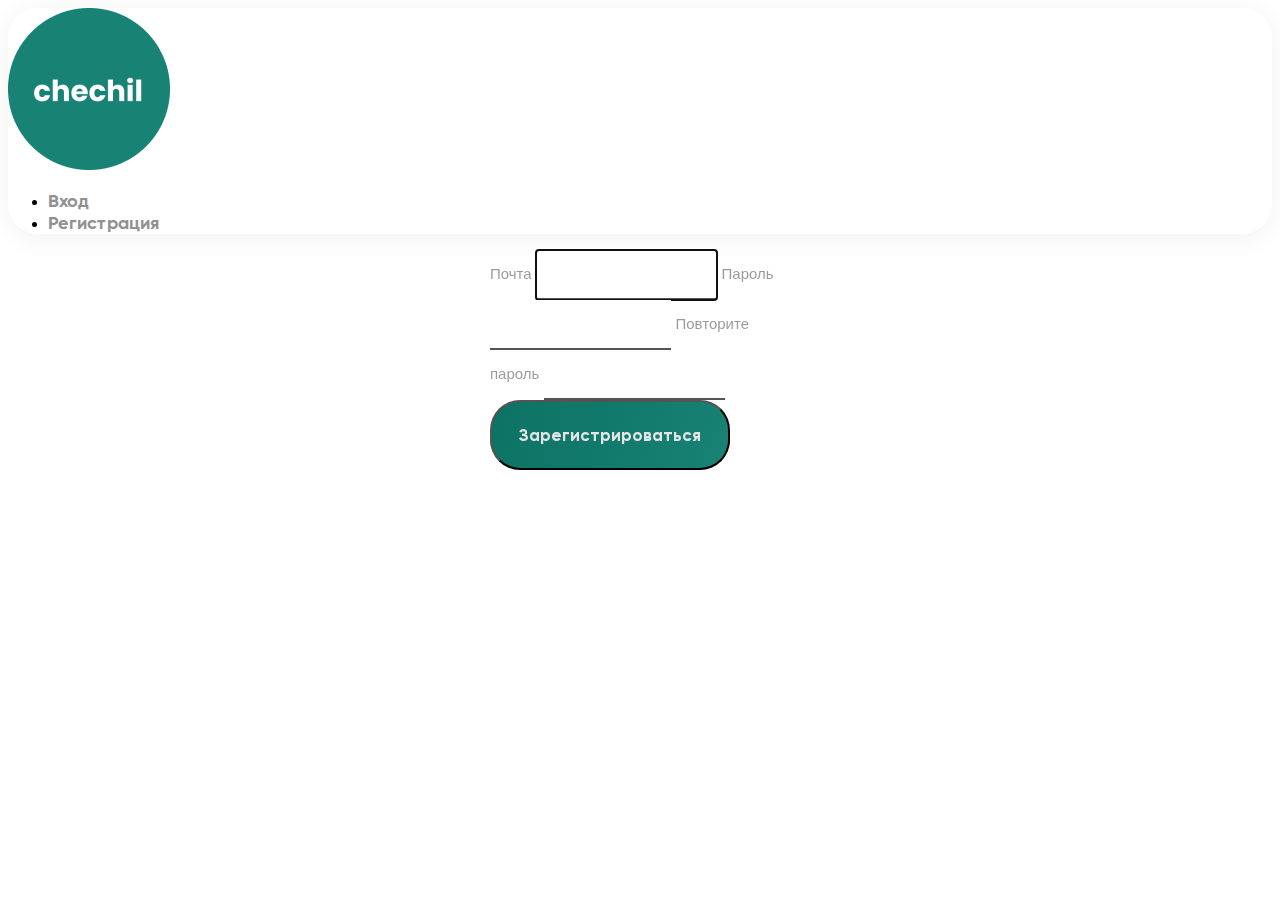
<file: index.html>
<!doctype html>
<html lang="en">
    <head>
    
        <meta charset="utf-8">
        <meta name="viewport" content="width=device-width, initial-scale=1">

    <!-- Bootstrap CSS -->
        <link href="https://cdn.jsdelivr.net/npm/bootstrap@5.1.3/dist/css/bootstrap.min.css" rel="stylesheet" integrity="sha384-1BmE4kWBq78iYhFldvKuhfTAU6auU8tT94WrHftjDbrCEXSU1oBoqyl2QvZ6jIW3" crossorigin="anonymous">
        <link rel="stylesheet" href="css/style.css">

        <title>Registration</title>
    </head>
    <body1>
        <style>
            input[type="email"]{
                border-color: #000;
                height: 46px;
                border-bottom-left-radius: 0px;
                border-bottom-right-radius: 0px;
                border-top: 0px;
                border-right: 0px;
                border-left: 0px;
            }
            input[type="password"]{
                border-color: #000;
                height: 46px;
                border-bottom-left-radius: 0px;
                border-bottom-right-radius: 0px;
                border-top: 0px;
                border-right: 0px;
                border-left: 0px;
                
            }
            input[type="password_again"]{
                border-color: #000;
                height: 46px;
                border-bottom-left-radius: 0px;
                border-bottom-right-radius: 0px;
                border-top: 0px;
                border-right: 0px;
                border-left: 0px;
            }
            /* button {
                border-radius: 50%;
            } */
            
        </style>
        <div class="top_reg text-center margin: auto;">
        <!-- <div class="top_reg text-center" style="max-width: 240px; margin: auto;"> -->
            <div class="logo">
                <img class="mt-4 mb-4" src="images/logo.png" height="162" width="162" alt="Soupapp Logo">
            </div>
            <div class="nachalo">
                <ul class="nav justify-content-center">
                    <li class="nav-item">
                      <a class="nav-link active" aria-current="page" href="log_in.html">Вход</a>
                    </li>
                    <li class="nav-item">
                      <a class="nav-link" href="index.html">Регистрация</a>
                    </li>
                    
                  </ul>
            </div>
        </div>
            

        <div class="text-left mt-5">
            <form style="max-width: 300px; margin: auto;">
                <!-- <img class="mt-4 mb-4" src="images/portrait.jpg" height="72" alt="bootstrap Logo">
                <h1 class="h3 mb-3 font-weight-normal">Please sign in</h1> -->
                <label for="emailAddress"
                class="sr-only">Почта</label>
                <input type="email" id="emailAddress" 
                required autofocus
                class="form-control mb-3" 
                >
                <!-- placeholder="Email Address" -->

                <label for="password" 
                class="sr-only">Пароль</label>
                <input type="password" id="password"
                required autofocus 
                class="form-control mb-3">

                <label for="password_again" 
                class="sr-only">Повторите пароль</label>
                <input type="password_again" id="password_again" 
                class="form-control mb-3"
                required autofocus>
                <div class="text-center mt-3">
                    <button class="btn">Зарегистрироваться</button>
                </div>
            </form>
        </div>
        



    
        <script src="https://cdn.jsdelivr.net/npm/bootstrap@5.1.3/dist/js/bootstrap.bundle.min.js" integrity="sha384-ka7Sk0Gln4gmtz2MlQnikT1wXgYsOg+OMhuP+IlRH9sENBO0LRn5q+8nbTov4+1p" crossorigin="anonymous"></script>

    
        <script src="https://cdn.jsdelivr.net/npm/@popperjs/core@2.10.2/dist/umd/popper.min.js" integrity="sha384-7+zCNj/IqJ95wo16oMtfsKbZ9ccEh31eOz1HGyDuCQ6wgnyJNSYdrPa03rtR1zdB" crossorigin="anonymous"></script>
        <script src="https://cdn.jsdelivr.net/npm/bootstrap@5.1.3/dist/js/bootstrap.min.js" integrity="sha384-QJHtvGhmr9XOIpI6YVutG+2QOK9T+ZnN4kzFN1RtK3zEFEIsxhlmWl5/YESvpZ13" crossorigin="anonymous"></script>
    
    </body1>
</html>
</file>
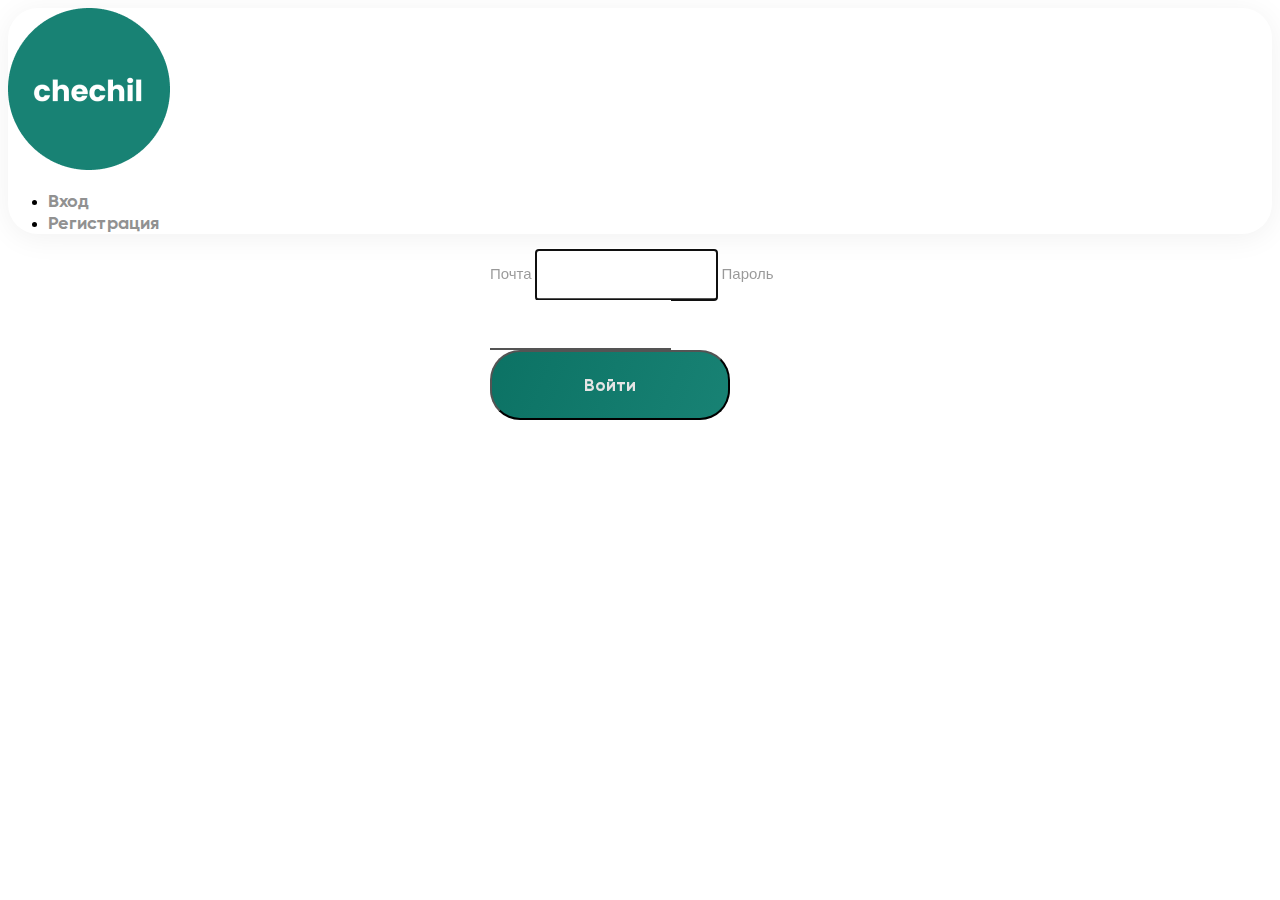
<file: log_in.html>
<!doctype html>
<html lang="en">
    <head>
    
        <meta charset="utf-8">
        <meta name="viewport" content="width=device-width, initial-scale=1">

    <!-- Bootstrap CSS -->
        <link href="https://cdn.jsdelivr.net/npm/bootstrap@5.1.3/dist/css/bootstrap.min.css" rel="stylesheet" integrity="sha384-1BmE4kWBq78iYhFldvKuhfTAU6auU8tT94WrHftjDbrCEXSU1oBoqyl2QvZ6jIW3" crossorigin="anonymous">
        <link rel="stylesheet" href="css/style.css">

        <title>Log In</title>
    </head>
    <body1>
        <style>
            input[type="email"]{
                border-color: #000;
                height: 46px;
                border-bottom-left-radius: 0px;
                border-bottom-right-radius: 0px;
                border-top: 0px;
                border-right: 0px;
                border-left: 0px;
            }
            input[type="password"]{
                border-color: #000;
                height: 46px;
                border-bottom-left-radius: 0px;
                border-bottom-right-radius: 0px;
                border-top: 0px;
                border-right: 0px;
                border-left: 0px;
            }
            
        </style>
        <div class="top_reg text-center margin: auto;">
            <!-- <div class="top_reg text-center" style="max-width: 240px; margin: auto;"> -->
                <div class="logo">
                    <img class="mt-4 mb-4" src="images/logo.png" height="162" width="162" alt="Soupapp Logo">
                </div>
                <div class="nachalo">
                    <ul class="nav justify-content-center">
                        <li class="nav-item">
                          <a class="nav-link active" aria-current="page" href="log_in.html">Вход</a>
                        </li>
                        <li class="nav-item">
                          <a class="nav-link" href="index.html">Регистрация</a>
                        </li>
                        
                      </ul>
                </div>
            </div>
                
    
            <div class="text-left mt-5">
                <form style="max-width: 300px; margin: auto;">
                    <!-- <img class="mt-4 mb-4" src="images/portrait.jpg" height="72" alt="bootstrap Logo">
                    <h1 class="h3 mb-3 font-weight-normal">Please sign in</h1> -->
                    <label for="emailAddress"
                    class="sr-only">Почта</label>
                    <input type="email" id="emailAddress" 
                    required autofocus
                    class="form-control mb-3" 
                    >
                    <!-- placeholder="Email Address" -->
    
                    <label for="password" 
                    class="sr-only">Пароль</label>
                    <input type="password" id="password" 
                    class="form-control mb-3">
    
                    <div class="text-center mt-3">
                        <button class="btn btn-block">Войти</button>
                    </div>
                </form>
            </div>
        



    
        <script src="https://cdn.jsdelivr.net/npm/bootstrap@5.1.3/dist/js/bootstrap.bundle.min.js" integrity="sha384-ka7Sk0Gln4gmtz2MlQnikT1wXgYsOg+OMhuP+IlRH9sENBO0LRn5q+8nbTov4+1p" crossorigin="anonymous"></script>

    
        <script src="https://cdn.jsdelivr.net/npm/@popperjs/core@2.10.2/dist/umd/popper.min.js" integrity="sha384-7+zCNj/IqJ95wo16oMtfsKbZ9ccEh31eOz1HGyDuCQ6wgnyJNSYdrPa03rtR1zdB" crossorigin="anonymous"></script>
        <script src="https://cdn.jsdelivr.net/npm/bootstrap@5.1.3/dist/js/bootstrap.min.js" integrity="sha384-QJHtvGhmr9XOIpI6YVutG+2QOK9T+ZnN4kzFN1RtK3zEFEIsxhlmWl5/YESvpZ13" crossorigin="anonymous"></script>
    
    </body1>
</html>
</file>
<file: css/style.css>
@font-face {
    font-family: Gilroy;
    src: url(../fonts/gilroy-bold.woff) format('woff'),
         url(../fonts/gilroy-bold.woff2) format('woff2');
    font-weight: 700;
    font-style: normal;
}
@font-face {
    font-family: Gilroy;
    src: url(../fonts/gilroy-medium.woff) format('woff'),
         url(../fonts/gilroy-medium.woff2) format('woff2');
    font-weight: 500;
    font-style: normal;

}
@font-face {
    font-family: Gilroy;
    src: url(../fonts/gilroy-regular.woff) format('woff'),
         url(../fonts/gilroy-regular.woff2) format('woff2');
    font-weight: 400;
    font-style: normal;
}


body1 {
    max-width: 100vh;
    background-color: var(--grey-phone);
}
:root {
    --grey-phone: #E5E5E5;
    --white: #FFFFFF;
    --green: #188274;
    --light-grey: #989898;;
    --gap: 20px;
    --col-gap: 48px;
}
.top_reg {
    background-color: var(--white);
    box-shadow: 0px 4px 30px rgba(0, 0, 0, 0.06);
    border-radius: 30px;
}
label {
    font-weight: 300;
    font-size: 15px;
    line-height: 17px;

    color: #000000;

    opacity: 0.4;
}
.btn {
    width: 80%;
    height: 70px;
    border-radius: 30px;
    color: #E5E5E5;
    background: linear-gradient(112.45deg, #0C7264 0%, #188274 100%);   
    font-family: 'Gilroy';
    font-style: normal;
    font-weight: 700;
    font-size: 17px;
    line-height: 21px; 
    
}
.nav-link {
    text-decoration: none;
    font-family: 'Gilroy';
    font-style: normal;
    font-weight: 700;
    font-size: 18px;
    line-height: 22px;
    color: #919191;;
}
.nav-link:active{
    text-decoration-color: #000;
    font-family: 'Gilroy';
    font-style: normal;
    font-weight: 700;
    font-size: 18px;
    line-height: 22px;
    color: #000;;
}

/* main */
.search-box {
    flex-direction: row;
    width: 400px;
    height: 60px;
    background-color: #EFEEEE;
    border-radius: 30px;
    display: flex;
    align-items: center;
    padding: 35px;

}

.search-box input {
    flex: 1;
    height: 40px;
    background-color: none;
}
.fa {
    font-size: 28px;
    color: #000;
}

/* main */


body {
    font-family: 'Roboto', sans-serif;
    font-size: 16px;
    font-weight: 400;
    color: #000;
    background-color: #fff;
    min-width: 320px;
}

img {
    max-width: 100%;
    height: auto;

}

section {
    padding: 50px 0;

}
a {
    color: #111;
}

a:hover {
    color: #555;
}

/* Header */
.navbar-light .navbar-nav .nav-link {
    color: #111;
    font-weight: 500;
    
}
/* Header */
</file>
